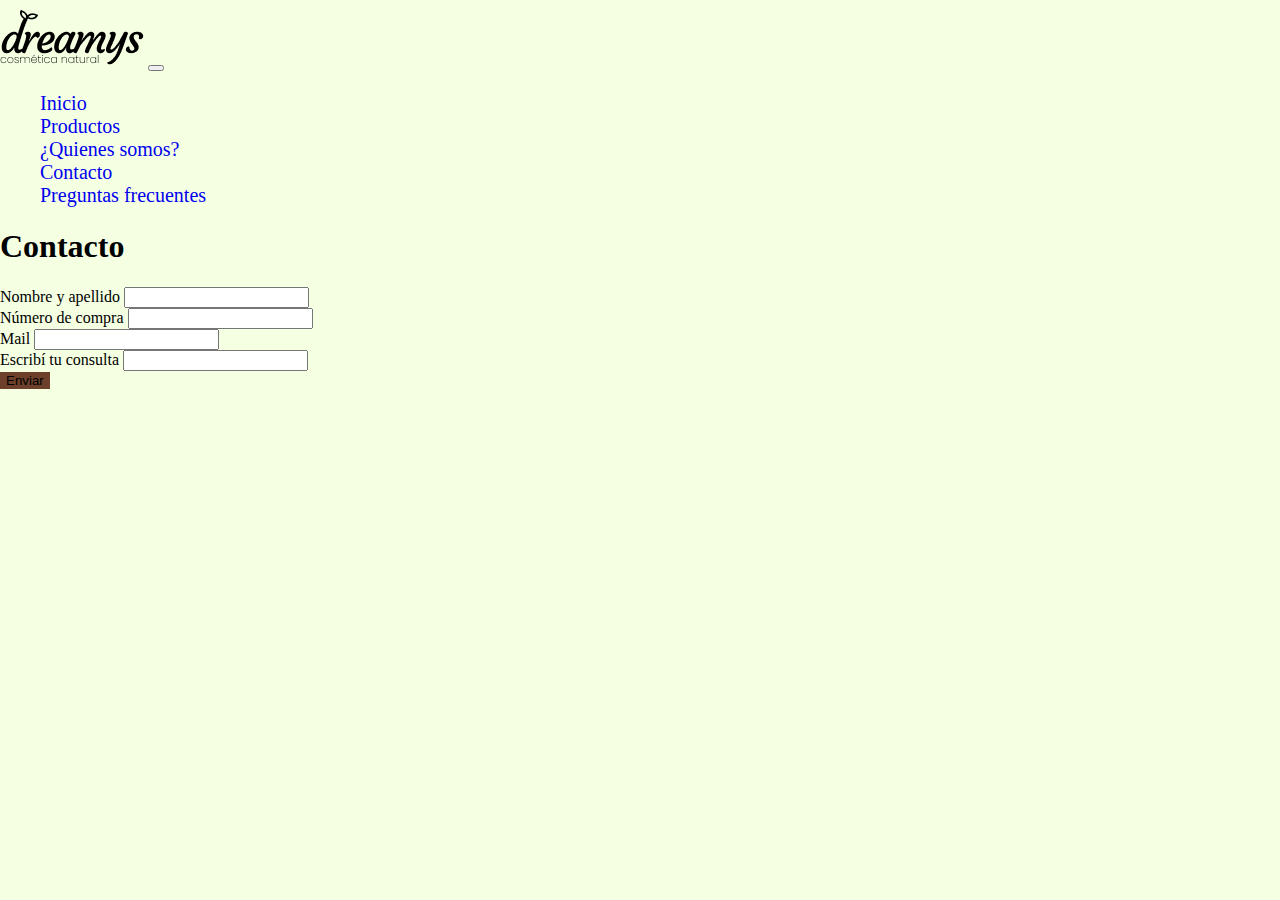
<file: pages/contacto.html>
<!doctype html>
<html lang="es">

<head>
    <meta charset="utf-8">
    <meta name="viewport" content="width=device-width, initial-scale=1">
    <title>Contacto</title>
    <link href="https://cdn.jsdelivr.net/npm/bootstrap@5.2.3/dist/css/bootstrap.min.css" rel="stylesheet"
        integrity="sha384-rbsA2VBKQhggwzxH7pPCaAqO46MgnOM80zW1RWuH61DGLwZJEdK2Kadq2F9CUG65" crossorigin="anonymous">
    <link rel="stylesheet" href="../css/style.css">
</head>

<body class="bg-color">
    <div class="container-fluid">
        <header class="row">
            <div class="col-lg-12 col-12">
                <!-- logo + nav -->
                <nav class="navbar navbar-expand-lg bg-nav">
                    <div class="container-fluid">
                        <img src="../img/logo.png" alt="logo">
                        <button class="navbar-toggler" type="button" data-bs-toggle="collapse"
                            data-bs-target="#navbarNav" aria-controls="navbarNav" aria-expanded="false"
                            aria-label="Toggle navigation">
                            <span class="navbar-toggler-icon"></span>
                        </button>
                        <div class="collapse navbar-collapse navIzq" id="navbarNav">
                            <ul class="navbar-nav">
                                <li class="nav-item">
                                    <a class="nav-link" aria-current="page" href="../index.html">Inicio</a>
                                </li>
                                <li class="nav-item">
                                    <a class="nav-link" href="productos.html">Productos</a>
                                </li>
                                <li class="nav-item">
                                    <a class="nav-link" href="quienes_somos.html">¿Quienes somos?</a>
                                </li>
                                <li class="nav-item">
                                    <a class="nav-link" href="#">Contacto</a>
                                </li>
                                <li class="nav-item">
                                    <a class="nav-link" href="preguntas_frecuentes.html">Preguntas frecuentes</a>
                                </li>
                            </ul>
                        </div>
                    </div>
                </nav>
            </div>
        </header>
        <div class="row">
            <div class="col-lg-12 col-12">
                <h1>Contacto</h1>
            </div>
        </div>
        <div class="row">
            <div class="col-lg-12 col-12">
                <form>
                    <div class="mb-3 col-lg-4 col-6">
                      <label for="exampleInputEmail1" class="form-label">Nombre y apellido</label>
                      <input type="email" class="form-control" id="exampleInputEmail1">
                    </div>
                    <div class="mb-3 col-lg-4 col-6">
                      <label for="exampleInputPassword1" class="form-label">Número de compra</label>
                      <input type="password" class="form-control" id="exampleInputPassword1">
                    </div>
                    <div class="mb-3 col-lg-4 col-6">
                        <label for="exampleInputPassword1" class="form-label">Mail</label>
                        <input type="password" class="form-control" id="exampleInputPassword1">
                      </div>
                      <div class="mb-3 col-lg-6 col-6">
                        <label for="exampleInputPassword1" class="form-label">Escribí tu consulta</label>
                        <input type="password" class="form-control" id="exampleInputPassword1">
                      </div>
                    <button type="submit" class="btn btn-primary">Enviar</button>
                  </form>
            </div>
        </div>
    </div>
    <script src="https://cdn.jsdelivr.net/npm/bootstrap@5.2.3/dist/js/bootstrap.bundle.min.js"
        integrity="sha384-kenU1KFdBIe4zVF0s0G1M5b4hcpxyD9F7jL+jjXkk+Q2h455rYXK/7HAuoJl+0I4"
        crossorigin="anonymous"></script>
</body>

</html>
</file>
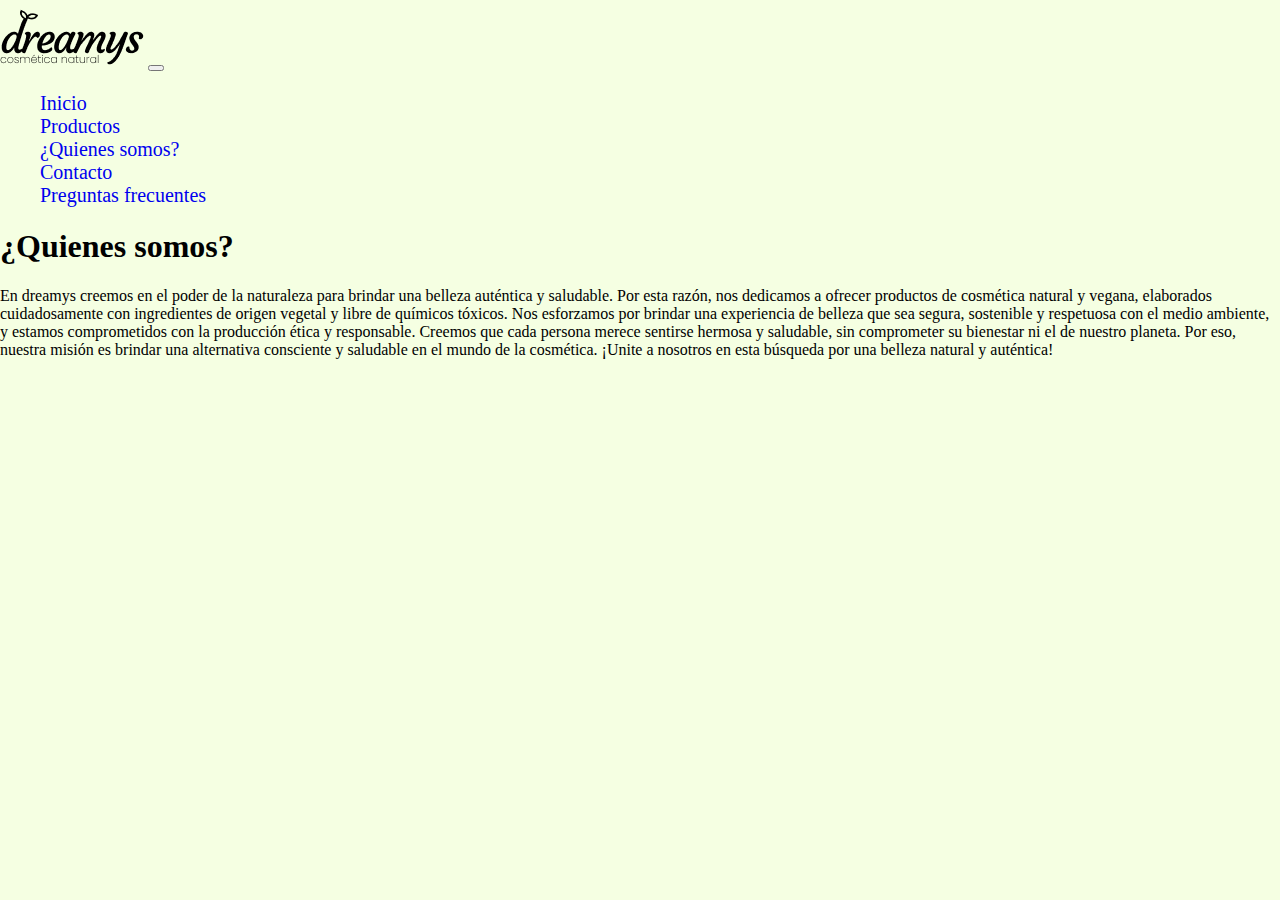
<file: pages/quienes_somos.html>
<!doctype html>
<html lang="es">

<head>
    <meta charset="utf-8">
    <meta name="viewport" content="width=device-width, initial-scale=1">
    <title>¿Quienes somos?</title>
    <link href="https://cdn.jsdelivr.net/npm/bootstrap@5.2.3/dist/css/bootstrap.min.css" rel="stylesheet"
        integrity="sha384-rbsA2VBKQhggwzxH7pPCaAqO46MgnOM80zW1RWuH61DGLwZJEdK2Kadq2F9CUG65" crossorigin="anonymous">
    <link rel="stylesheet" href="../css/style.css">
</head>

<body class="bg-color">
    <div class="container-fluid">
        <header class="row">
            <div class="col-lg-12 col-12">
                <!-- logo + nav -->
                <nav class="navbar navbar-expand-lg bg-nav">
                    <div class="container-fluid">
                        <img src="../img/logo.png" alt="logo">
                        <button class="navbar-toggler" type="button" data-bs-toggle="collapse"
                            data-bs-target="#navbarNav" aria-controls="navbarNav" aria-expanded="false"
                            aria-label="Toggle navigation">
                            <span class="navbar-toggler-icon"></span>
                        </button>
                        <div class="collapse navbar-collapse navIzq" id="navbarNav">
                            <ul class="navbar-nav">
                                <li class="nav-item">
                                    <a class="nav-link" aria-current="page" href="../index.html">Inicio</a>
                                </li>
                                <li class="nav-item">
                                    <a class="nav-link" href="productos.html">Productos</a>
                                </li>
                                <li class="nav-item">
                                    <a class="nav-link" href="#">¿Quienes somos?</a>
                                </li>
                                <li class="nav-item">
                                    <a class="nav-link" href="contacto.html">Contacto</a>
                                </li>
                                <li class="nav-item">
                                    <a class="nav-link" href="preguntas_frecuentes.html">Preguntas frecuentes</a>
                                </li>
                            </ul>
                        </div>
                    </div>
                </nav>
            </div>
        </header>
        <div class="row">
            <div class="col-lg-12 col-12">
                <h1>¿Quienes somos?</h1>
            </div>
        </div>
        <div class="row">
            <div class="col-lg-6 col-12 mx-auto">
                <p>En dreamys creemos en el poder de la naturaleza para brindar una belleza auténtica y saludable. Por esta razón, nos dedicamos a ofrecer productos de cosmética natural y vegana, elaborados cuidadosamente con ingredientes de origen vegetal y libre de químicos tóxicos. Nos esforzamos por brindar una experiencia de belleza que sea segura, sostenible y respetuosa con el medio ambiente, y estamos comprometidos con la producción ética y responsable. Creemos que cada persona merece sentirse hermosa y saludable, sin comprometer su bienestar ni el de nuestro planeta. Por eso, nuestra misión es brindar una alternativa consciente y saludable en el mundo de la cosmética. ¡Unite a nosotros en esta búsqueda por una belleza natural y auténtica!</p>
            </div>
        </div>
    </div>
    <script src="https://cdn.jsdelivr.net/npm/bootstrap@5.2.3/dist/js/bootstrap.bundle.min.js"
        integrity="sha384-kenU1KFdBIe4zVF0s0G1M5b4hcpxyD9F7jL+jjXkk+Q2h455rYXK/7HAuoJl+0I4"
        crossorigin="anonymous"></script>
</body>

</html>
</file>
<file: css/style.css>
.i {
    width: 100%;
    height: 225%;
    max-height: 225%;
}

.navIzq {
    justify-content: center;
}

h5 {
    text-align: center;
}

ul {
    list-style: none;
}

a {
    text-decoration: none;
}

a {
    font-size: 20px;
}

.navbar-nav {
    font-size: 20px;
}

h1 {
    text-align: left;
}

.bg-nav {
    background-color: #F5FFE2;
}

.bg-color {
    background-color: #F5FFE2;
}

.justContBetween {
    justify-content: space-between;
}

.ali3 {
    text-align: center;
}

.ali1 {
    text-align: left;
}

.ali3 {
    text-align: right;
}

body {
    margin-left:0;
    padding:0
  }
.btn {
    background-color: #6D402B;
    border-style: none;
}

.card {
    border:none
}

.fondo1 {
    background-image: url(../img/Frame\ 4.png);
}
</file>
